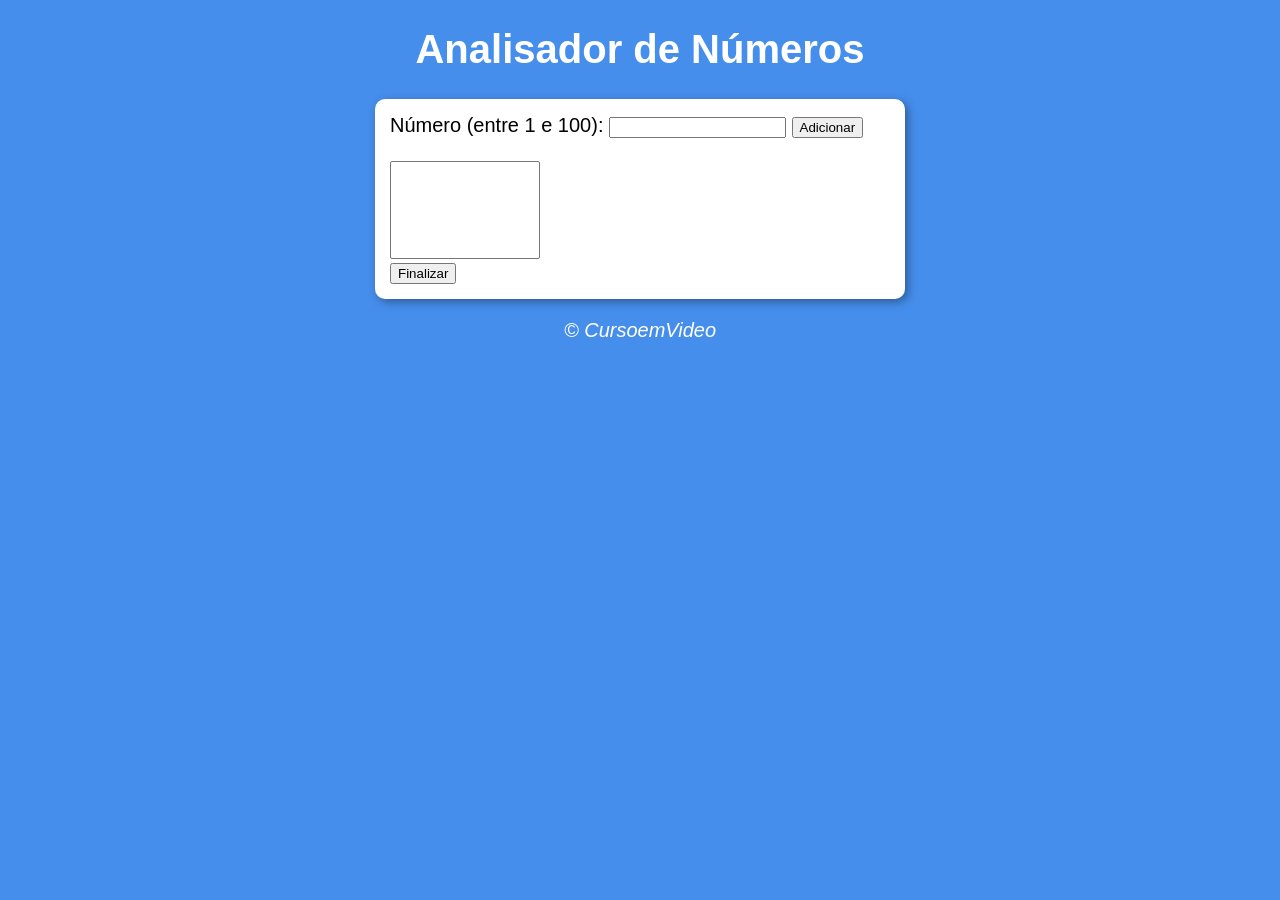
<file: index.html>
<!DOCTYPE html>
<html lang="pt-br">
<head>
    <meta charset="UTF-8">
    <meta name="viewport" content="width=device-width, initial-scale=1.0">
    <title>Analisar de Números</title>
    <link rel="stylesheet" href="estilo.css">
</head>
<body>
    <header>
        <h1>Analisador de Números</h1>
    </header>
    <section>
        <div>
            Número (entre 1 e 100): <input type="number" name="fnum" id="fnum"> <input type="button" value="Adicionar" onclick="adicionar()"><br><br>
            <select name="flista" id="flista" size="6"></select>
            <br><input type="button" value="Finalizar" onclick="finalizar()">
        </div>
        <div id="res">

        </div>
    </section>
    <footer>
        <p>&copy; CursoemVideo</p>
    </footer>
    
    <script src="script.js"></script>
</body>
</html>
</file>
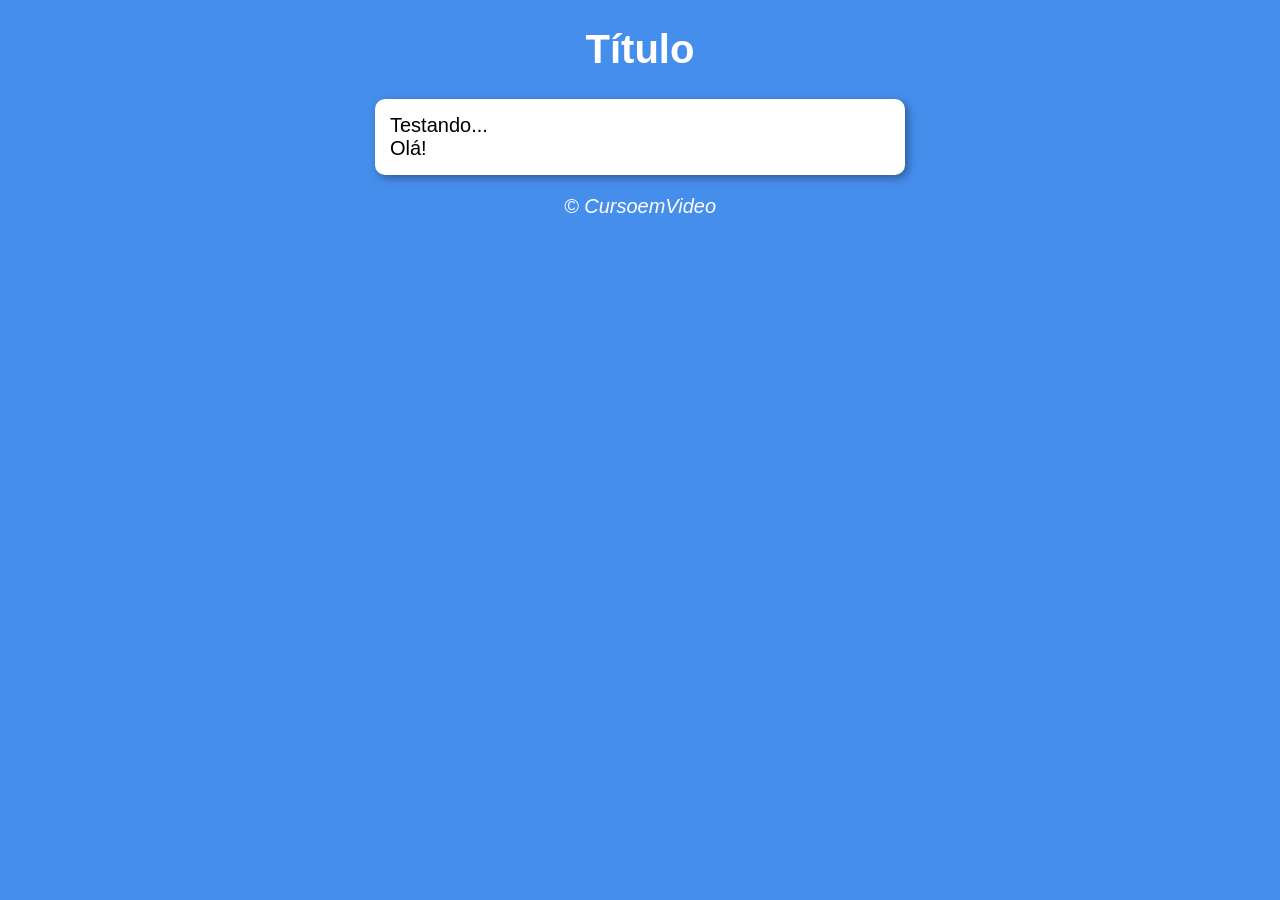
<file: modelo.html>
<!DOCTYPE html>
<html lang="pt-br">
<head>
    <meta charset="UTF-8">
    <meta name="viewport" content="width=device-width, initial-scale=1.0">
    <title>Modelo de Exercício</title>
    <link rel="stylesheet" href="estilo.css">
</head>
<body>
    <header>
        <h1>Título</h1>
    </header>
    <section>
        <div>
            Testando...
        </div>
        <div>
            Olá!
        </div>
    </section>
    <footer>
        <p>&copy; CursoemVideo</p>
    </footer>
    
    <script src="script.js"></script>
</body>
</html>
</file>
<file: estilo.css>
body{
    background-color: rgb(70, 142, 236);
    font: normal 15pt arial;
}

header{
    color: white;
    text-align: center;
}

section{
    background-color: white;
    border-radius: 10px;
    padding: 15px;
    width: 500px;
    margin: auto;
    box-shadow: 3px 3px 10px rgba(0,0,0,0.363);
}

footer{
    color: white;
    text-align: center;
    font-style: italic;
}

#flista{
    width: 150px;
}
</file>
